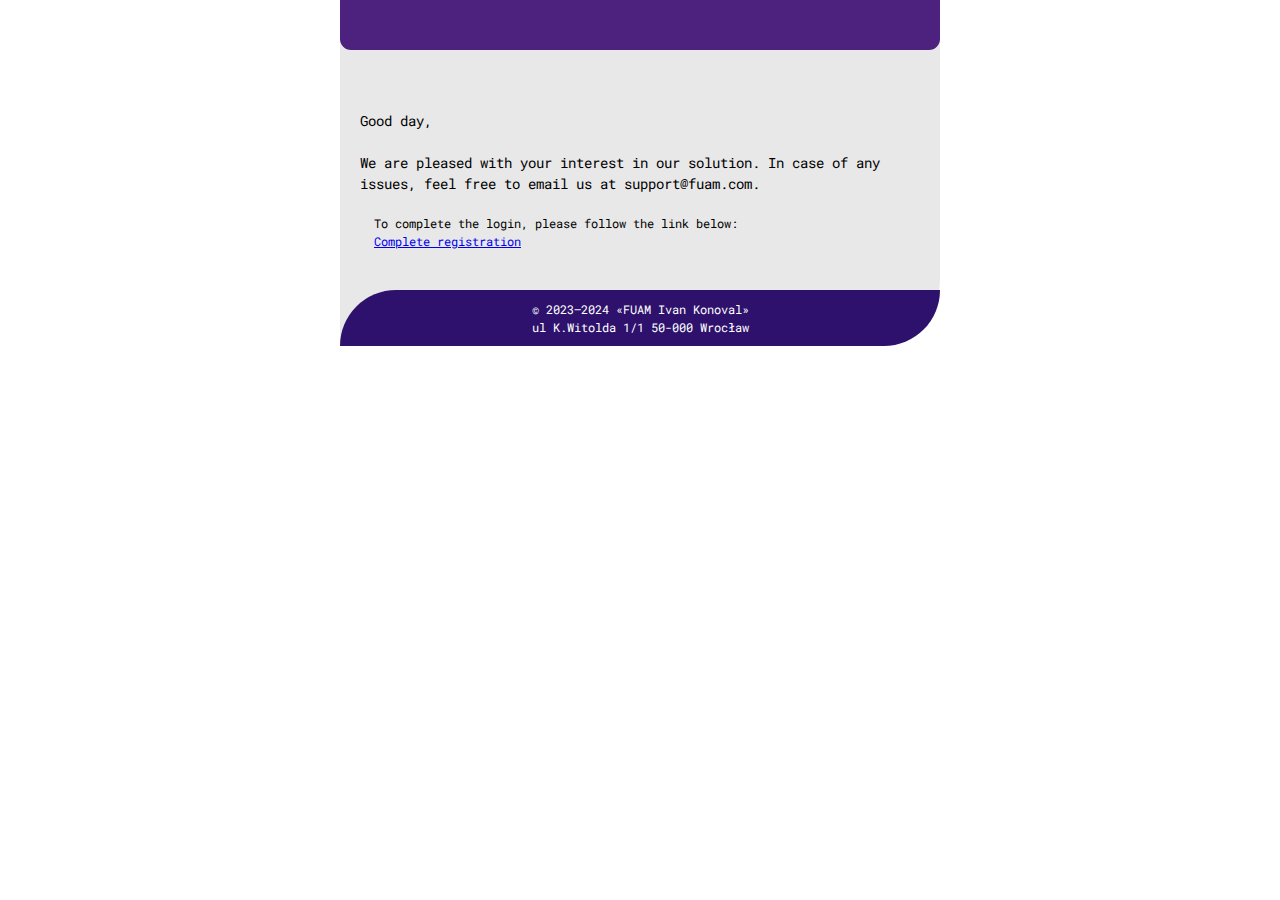
<file: apps/templates/email/register.html>
<!DOCTYPE html>
<html>
<head>
    <meta charset="utf-8">
    <meta name="viewport" content="width=device-width, initial-scale=1">

    <title>contact_mail</title>
    <link rel="preconnect" href="https://fonts.googleapis.com">
    <link rel="preconnect" href="https://fonts.gstatic.com" crossorigin>
    <link href="https://fonts.googleapis.com/css2?family=Roboto+Mono:wght@400;700&display=swap" rel="stylesheet">
    <style>
        h1, h2, h3, h4, h5, h6 {
            margin: 0;
            padding: 0;
        }

        p {
            margin: 0 0 20px 0;
        }
    </style>
</head>
<body style="margin: 0;
    font-family: 'Roboto Mono', monospace;
    font-size: 12px;
    color: #000;
    background-color: #fff;">
<div style="width: 100%;
        max-width: 600px;
        margin: 0 auto;
        background-color: #E8E8E8;
        border-radius: 0 0 67px 0;">

    <!--    Header    -->
    <div style="background-color: #4D227F;
            border-radius: 0 0 11px 11px;
            min-height: 50px;
            width: 100%;">

    </div> <!--  ./header  -->

    <!--    Main    -->
    <div style="padding: 20px;">
        <h1 style="font-weight: 400;
                font-size: 16px;
                line-height: 1.2;
                font-weight: 600;">

        </h1>
        <div style="margin: 20px 0; max-width: 560px; line-height: 1.5;">
            <p style="font-size: 14px; padding-top: 20px;">
                Good day,<br><br>We are pleased with your interest in our solution. In case of any issues, feel free to
                email us at support@fuam.com.
            </p>
            <p style="padding-left: 14px;">
                To complete the login, please follow the link below:<br>
                <a href="{{ url }}">Complete registration</a>
            </p>
        </div>
    </div> <!--  ./main  -->

    <!--    Footer     -->
    <div style="background-color: #2D116C;
            border-radius: 67px 0 67px 0;
            min-height: 50px;
            display: flex;
            flex-wrap: wrap;
            align-content: center;
            justify-content: center;
            align-items: flex-end;">
        <a style="padding: 10px 0;
                line-height: 1.5; justify-content: center; color: white">
            © 2023—2024 «FUAM Ivan Konoval»<br>
            ul K.Witolda 1/1 50-000 Wrocław
        </a>
    </div> <!--  ./footer  -->
</div>
</body>
</html>
</file>
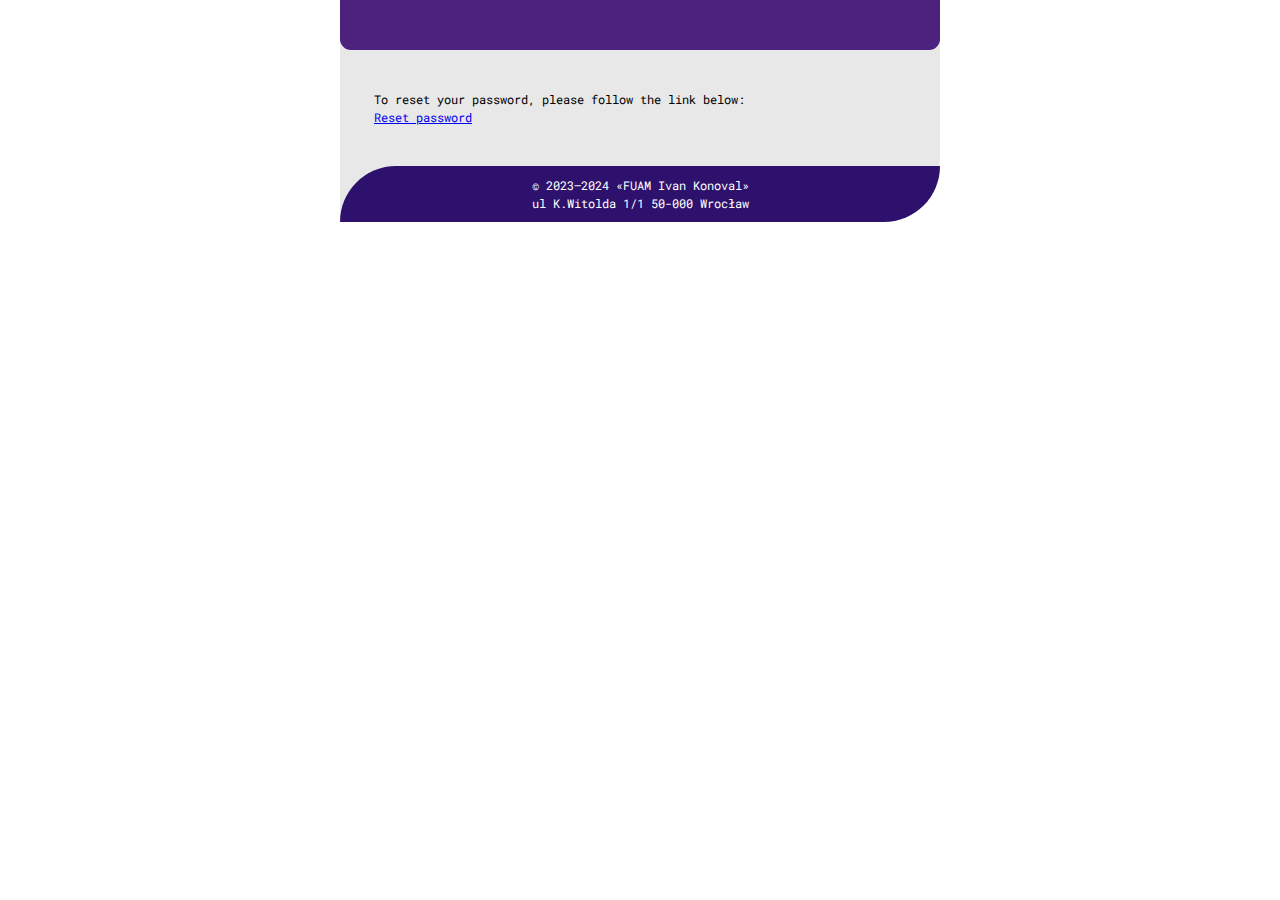
<file: apps/templates/email/reset_password.html>
<!DOCTYPE html>
<html>
<head>
    <meta charset="utf-8">
    <meta name="viewport" content="width=device-width, initial-scale=1">

    <title>contact_mail</title>
    <link rel="preconnect" href="https://fonts.googleapis.com">
    <link rel="preconnect" href="https://fonts.gstatic.com" crossorigin>
    <link href="https://fonts.googleapis.com/css2?family=Roboto+Mono:wght@400;700&display=swap" rel="stylesheet">
    <style>
        h1, h2, h3, h4, h5, h6 {
            margin: 0;
            padding: 0;
        }

        p {
            margin: 0 0 20px 0;
        }
    </style>
</head>
<body style="margin: 0;
    font-family: 'Roboto Mono', monospace;
    font-size: 12px;
    color: #000;
    background-color: #fff;">
<div style="width: 100%;
        max-width: 600px;
        margin: 0 auto;
        background-color: #E8E8E8;
        border-radius: 0 0 67px 0;">

    <!--    Header    -->
    <div style="background-color: #4D227F;
            border-radius: 0 0 11px 11px;
            min-height: 50px;
            width: 100%;">

    </div> <!--  ./header  -->

    <!--    Main    -->
    <div style="padding: 20px;">
        <h1 style="font-weight: 400;
                font-size: 16px;
                line-height: 1.2;
                font-weight: 600;">

        </h1>
        <div style="margin: 20px 0; max-width: 560px; line-height: 1.5;">
            <p style="padding-left: 14px;">
                To reset your password, please follow the link below:<br>
                <a href="{{ url }}">Reset password</a>
            </p>
        </div>
    </div> <!--  ./main  -->

    <!--    Footer     -->
    <div style="background-color: #2D116C;
            border-radius: 67px 0 67px 0;
            min-height: 50px;
            display: flex;
            flex-wrap: wrap;
            align-content: center;
            justify-content: center;
            align-items: flex-end;">
        <a style="padding: 10px 0;
                line-height: 1.5; justify-content: center; color: white">
            © 2023—2024 «FUAM Ivan Konoval»<br>
            ul K.Witolda 1/1 50-000 Wrocław
        </a>
    </div> <!--  ./footer  -->
</div>
</body>
</html>
</file>
